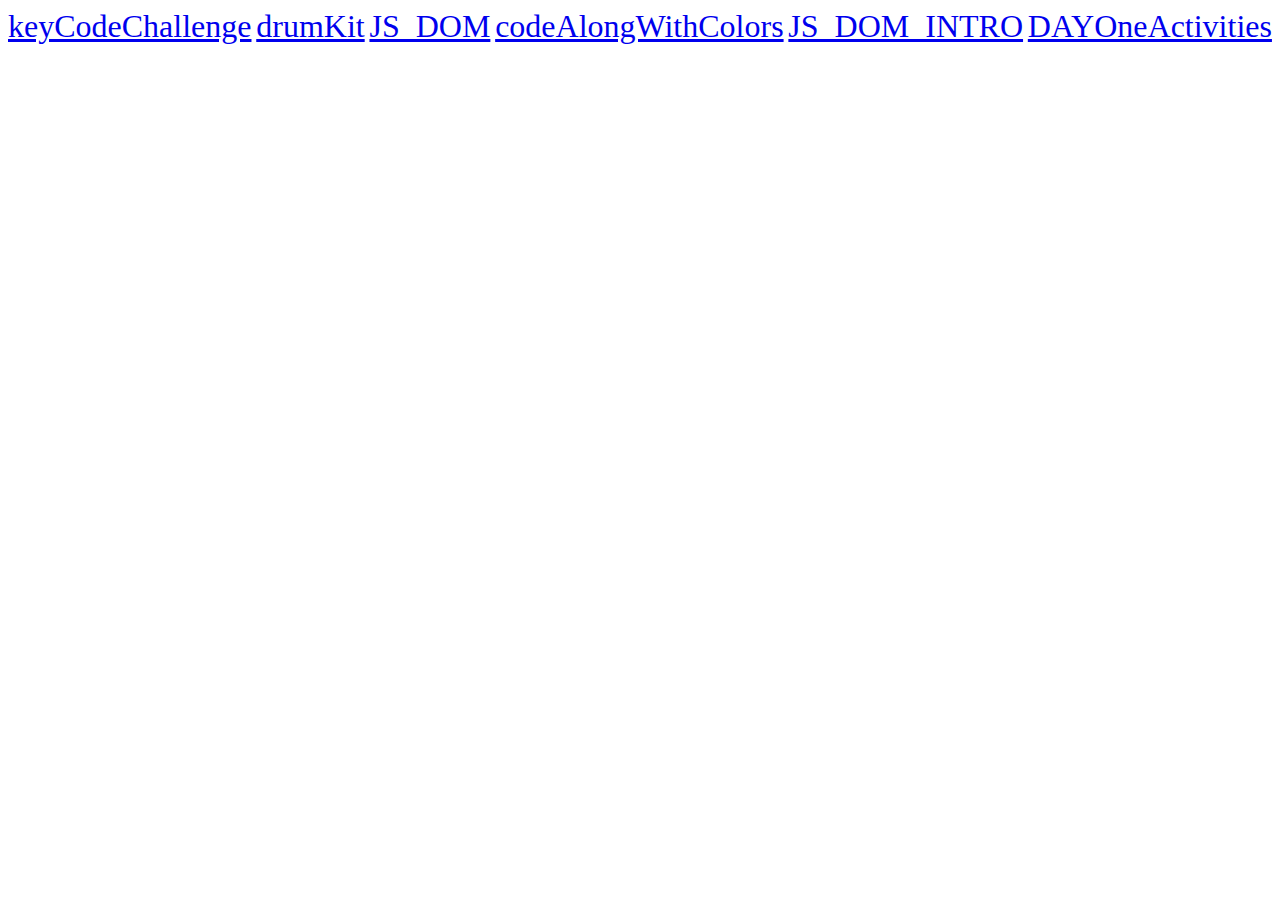
<file: index.html>
<!DOCTYPE html>
<html lang="en">
<head>
    <meta charset="UTF-8">
    <meta http-equiv="X-UA-Compatible" content="IE=edge">
    <meta name="viewport" content="width=device-width, initial-scale=1.0">
    <link rel="stylesheet" href="style.css">
    <title>Document</title>
</head>
<body>
    <div id="ref">
    <a href="./DAY_1_KEY_CODE/index.html">keyCodeChallenge</a>
    <a href="./DAY_2_DRUMKIT/index.html">drumKit</a>
    <a href="./DAY_2_JS_DOM/index.html">JS_DOM</a>
    <a href="./DAY_3_code_along/index.html">codeAlongWithColors</a>
    <a href="./JS_DOM_INTRO/Index.html">JS_DOM_INTRO</a>
    <a href="./DAY_1_Activities/index.html">DAYOneActivities</a>
    </div>
</body>
</html>
</file>
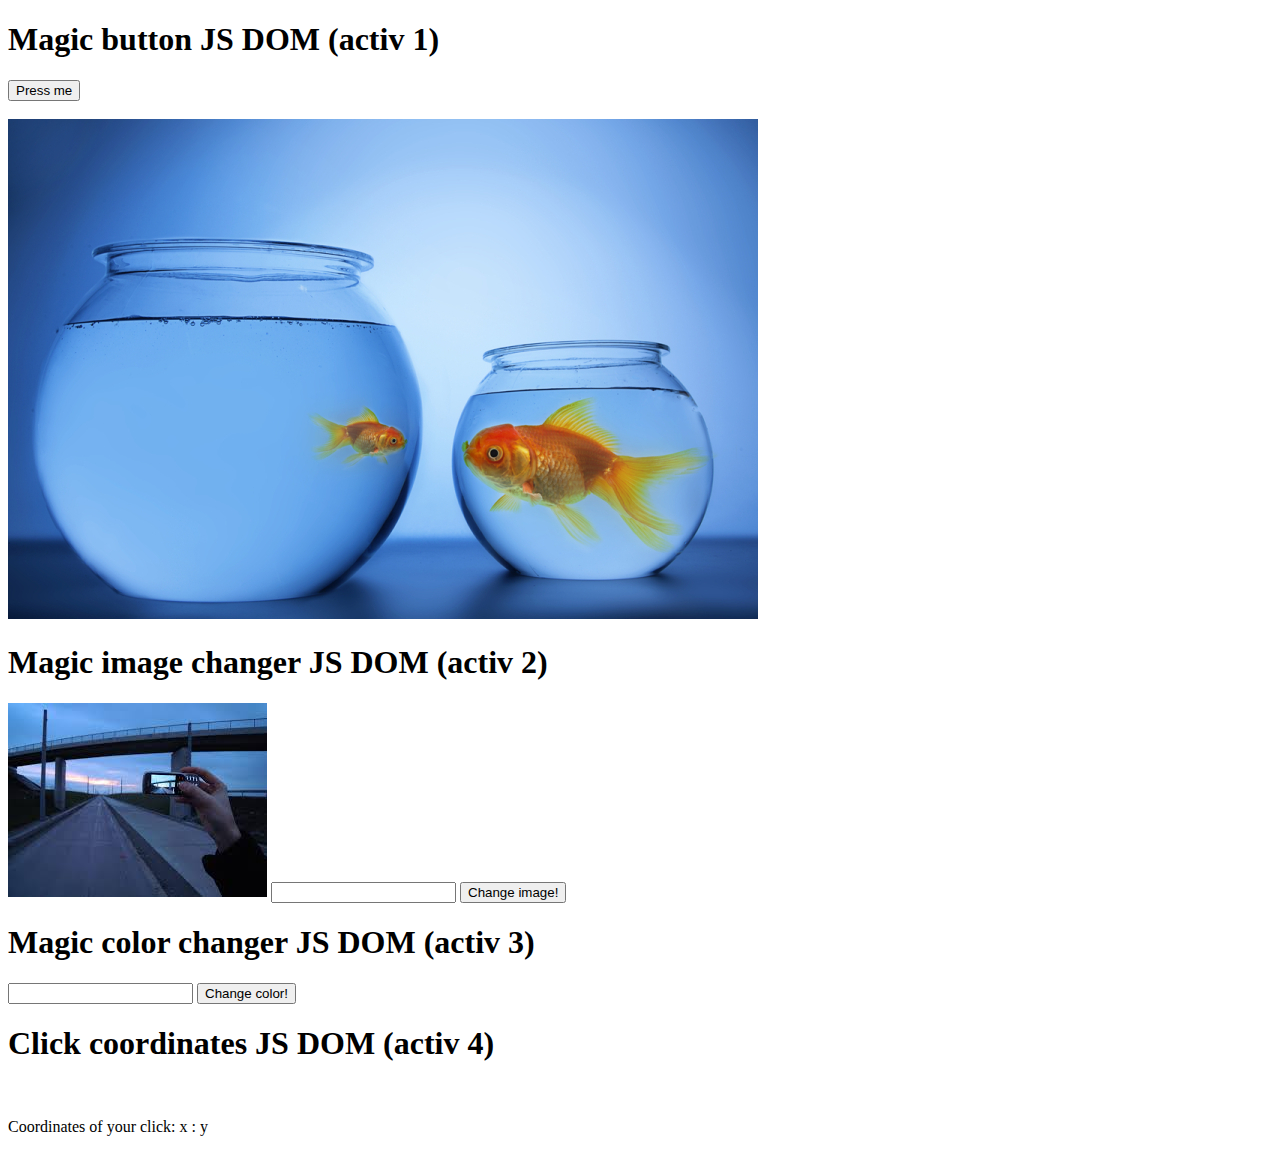
<file: DAY_1_Activities/index.html>
<!DOCTYPE html>
<html lang="en">
<head>
    <meta charset="UTF-8">
    <meta http-equiv="X-UA-Compatible" content="IE=edge">
    <meta name="viewport" content="width=device-width, initial-scale=1.0">
    <title>Document</title>
</head>
<body>
    <h1>Magic button JS DOM (activ 1)</h1>
    <button id="button">Press me</button><br><br>
    <img id="image" src="./fish.jpg" alt="img">




    <h1>Magic image changer JS DOM (activ 2)</h1>
    <img class="imageToChange" src="./img.jfif" alt="img">
    <input class="inputImg" type="text">
    <button id="submitImg">Change image!</button>



    <h1 id="headingThree">Magic color changer JS DOM (activ 3)</h1>
    <input class="inputColor" type="text">
    <button id="submitColor">Change color!</button>
    
    
    
    <h1 id="headingThree">Click coordinates JS DOM (activ 4)</h1>
    <br>
    <p id="paragraph">Coordinates of your click: <span id="coorX">x</span> : <span id="coorY">y</span></p>



    <script src="./script.js"></script>
</body>
</html>
</file>
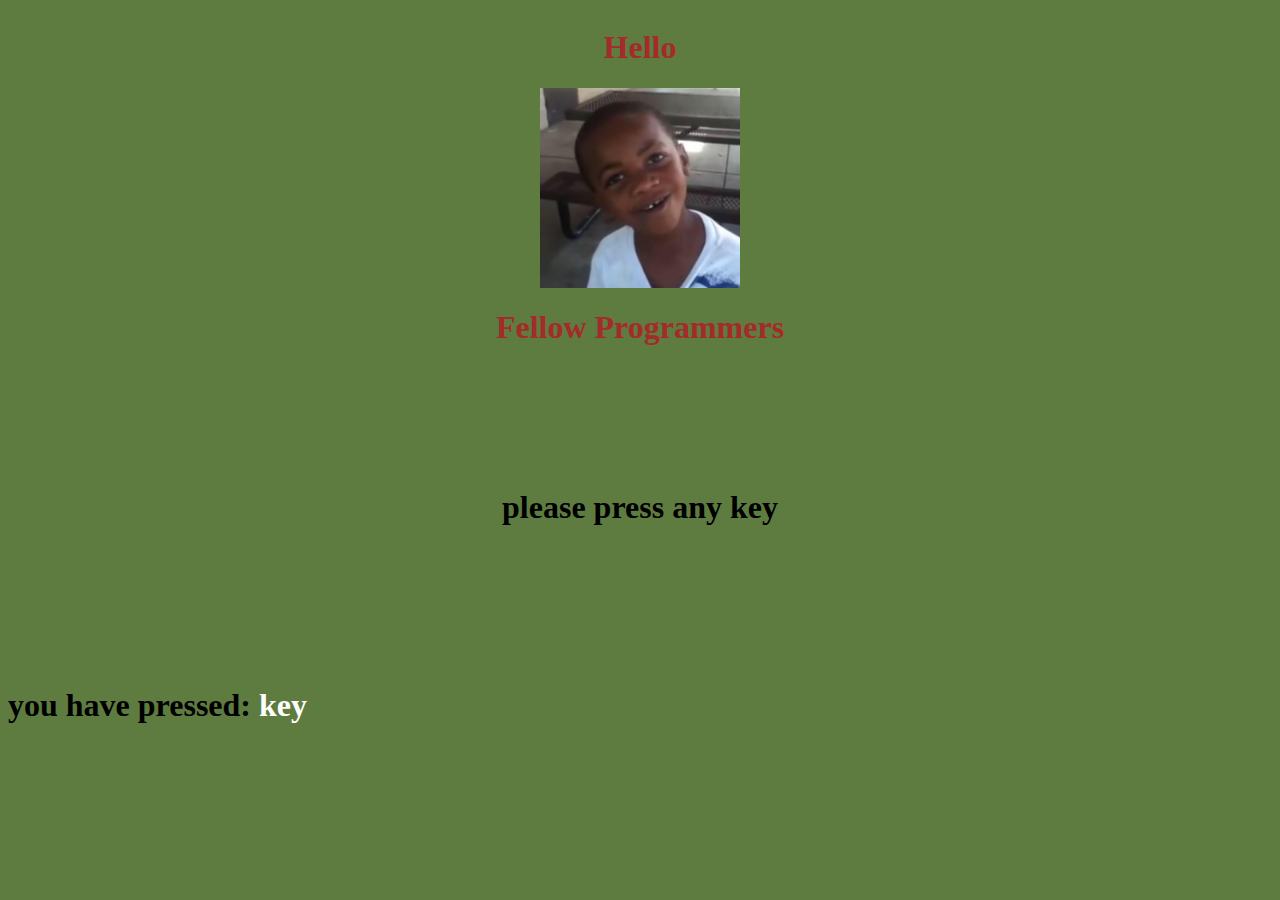
<file: DAY_1_KEY_CODE/index.html>
<!DOCTYPE html>
<html lang="en">
<head>
    <meta charset="UTF-8">
    <meta http-equiv="X-UA-Compatible" content="IE=edge">
    <meta name="viewport" content="width=device-width, initial-scale=1.0">
    <link rel="stylesheet" href="style.css">
    <title>KeyCode Gen</title>
</head>
<body>
    <div id="intro">
    <div id="welcomeMessage">
        <h1>Hello</h1>
        <img id="img" src="./img/hello.jpg" alt="hello">
        <h1>Fellow Programmers</h1>
    </div>
    <div id="pressTheKey">
        <h1>please press any key</h1>
    </div>
    </div>

    <br>

    <div id="temporaryId">
        <h1>you have pressed: <span id="key">key</span></h1>
    </div>
    <div id="space">

    </div>



    <section class="firstSection">
    
        <div class="firstCardsContainer">
            <a href="#" class="eachCardborder-boxShadow-hover">
                
                <h3 class="initialisedH3">
                    .code
                </h3>
                <p class="pressedKeyInfo">
                    <span id="codeInfo">valuue</span>
                </p>
                <p class="littleText">The physical key on the keyboard. Doesn't care if you are holding a modifier like Shift.</p>
            </a>
            <a class="eachCardborder-boxShadow-hover">
            
                <h3 class="initialisedH3">
                    .key
                </h3>
                <p class="pressedKeyInfo">
                    <span id="keyInfo">valuue</span>
                </p>
                <p class="littleText">The value of the key pressed. 
                    Accounts for modifiers keys that return CAPS and alternate chars.</p>
            </a>
            <a href="#" class="eachCardborder-boxShadow-hover">
                
                <h3 class="initialisedH3">
                    .timeStamp
                </h3>
                <p class="pressedKeyInfo">
                    <span id="charCodeInfo">valuue</span>               

                </p>
                <p class="littleText">The timeStamp read-only property of the Event interface returns the time (in milliseconds) at which the event was created.</p>
            </a>

            
        </div>
    
        <div id="space">

        </div>
        </section>



    <script src="script.js"></script>
    
</body>
</html>
</file>
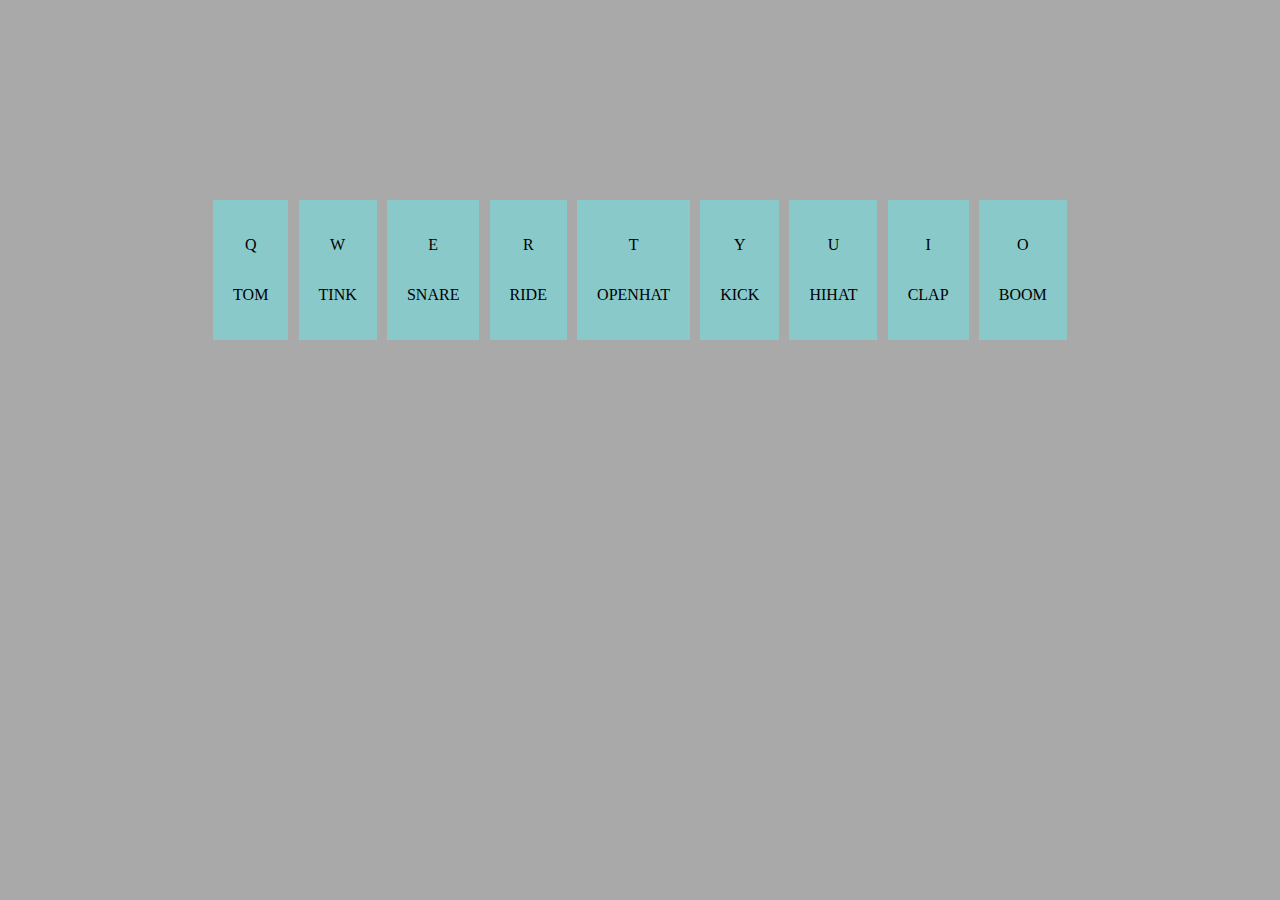
<file: DAY_2_DRUMKIT/index.html>
<!DOCTYPE html>
<html lang="en">
<head>
    <meta charset="UTF-8">
    <meta http-equiv="X-UA-Compatible" content="IE=edge">
    <meta name="viewport" content="width=device-width, initial-scale=1.0">
    <link rel="stylesheet" href="./style.css">
    <title>Document</title>
</head>
<body>

<div class="drumSet">
    <div id="id" class="drumKeys">
        <p>Q</p>
        <p>TOM</p>
        <audio id="tom" src="./sounds/tom.wav"></audio>
    </div>
    <div id="id2" class="drumKeys">
        <p>W</p>
        <p>TINK</p>
        <audio id="tink" src="./sounds/tink.wav"></audio>
    </div>
    <div id="id3" class="drumKeys">
        <p>E</p>
        <p>SNARE</p>
        <audio id="snare" src="./sounds/snare.wav"></audio>
    </div>
    <div id="id4" class="drumKeys">
        <p>R</p>
        <p>RIDE</p>
        <audio id="ride" src="./sounds/ride.wav"></audio>
    </div>
    <div id="id5" class="drumKeys">
        <p>T</p>
        <p>OPENHAT</p>
        <audio id="openhat" src="./sounds/openhat.wav"></audio>
    </div>
    <div id="id6" class="drumKeys">
        <p>Y</p>
        <p>KICK</p>
        <audio id="kick" src="./sounds/kick.wav"></audio>
    </div>
    <div id="id7" class="drumKeys">
        <p>U</p>
        <p>HIHAT</p>
        <audio id="hihat" src="./sounds/hihat.wav"></audio>
    </div>
    <div id="id8" class="drumKeys">
        <p>I</p>
        <p>CLAP</p>
        <audio id="clap" src="./sounds/clap.wav"></audio>
    </div>
    <div id="id9" class="drumKeys">
        <p>O</p>
        <p>BOOM</p>
        <audio id="boom" src="./sounds/boom.wav"></audio>
    </div>
</div>


    


    <script src="./script.js"></script>
</body>
</html>
</file>
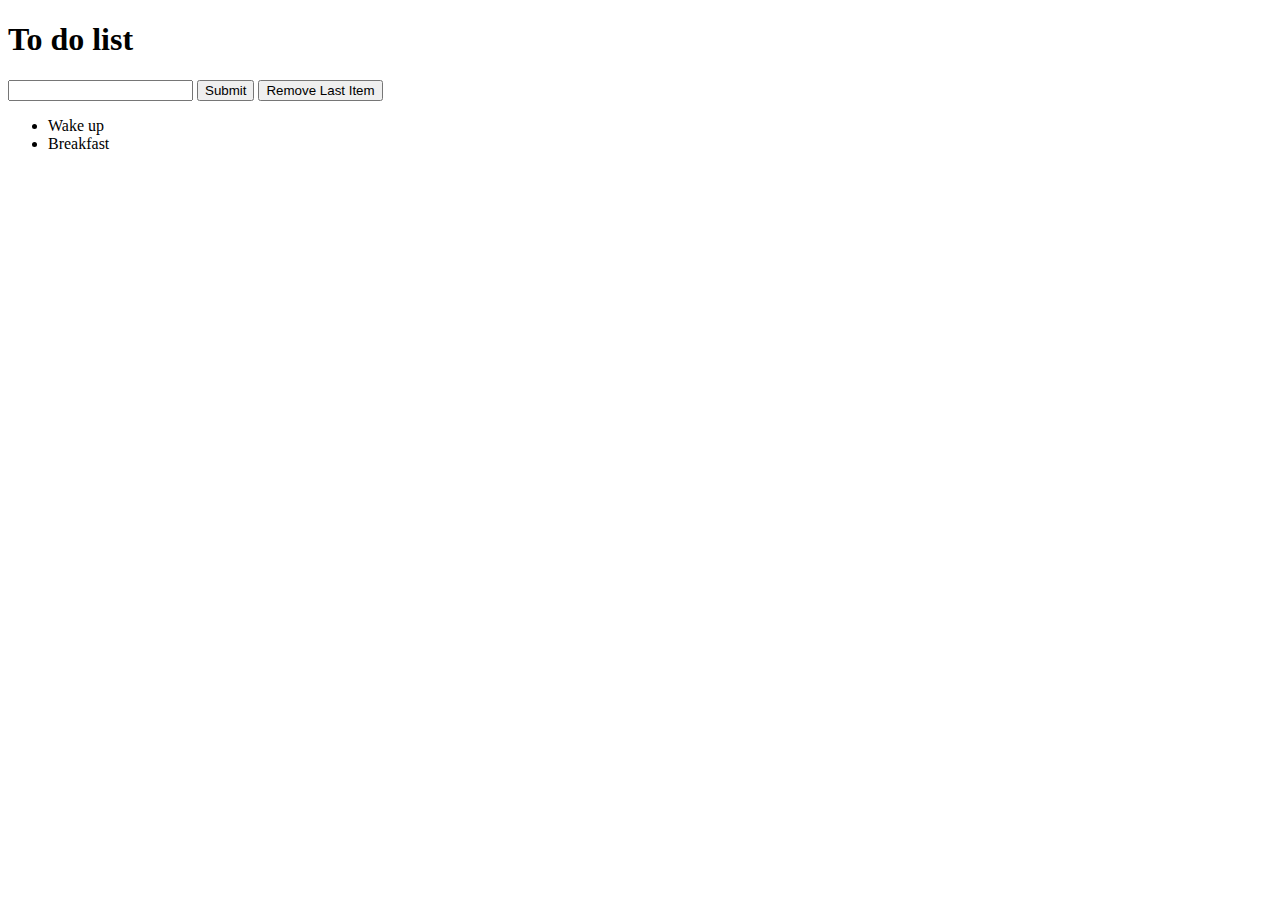
<file: DAY_2_JS_DOM/index.html>
<!DOCTYPE html>
<html lang="en">
<head>
    <meta charset="UTF-8">
    <meta http-equiv="X-UA-Compatible" content="IE=edge">
    <meta name="viewport" content="width=device-width, initial-scale=1.0">
    <title>Document</title>
</head>
<body>
    <h1>To do list</h1>
    <input type="text" name="" id="toDoInput">    
    <button type="submit" id="submitBtn">Submit</button>
    <button id="removeBtn">Remove Last Item</button>
    <ul id="list">
        <li>Wake up</li>
        <li>Breakfast</li>
    </ul>


    <script src="./script.js"></script>
</body>
</html>
</file>
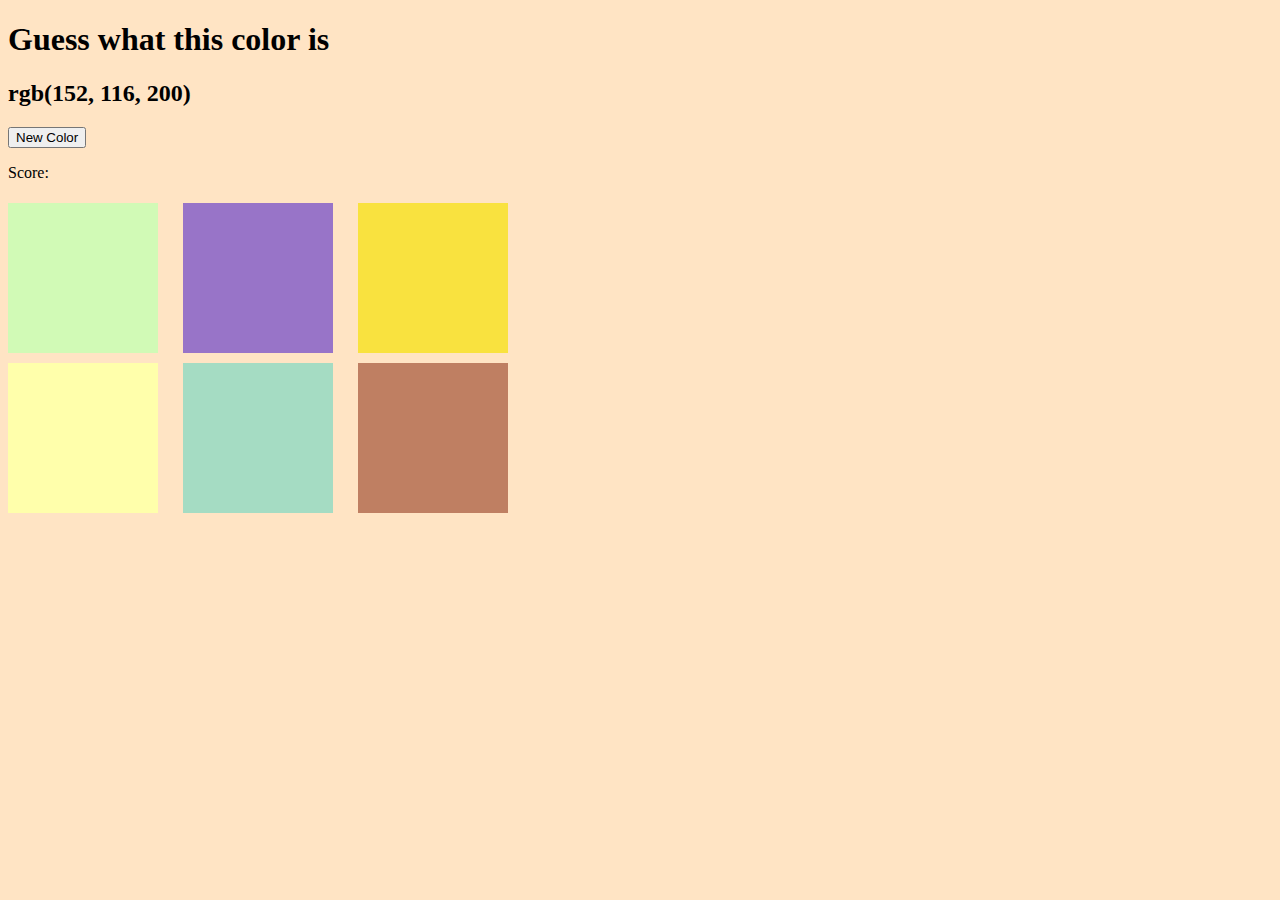
<file: DAY_3_code_along/index.html>
<!DOCTYPE html>
<html lang="en">
<head>
    <meta charset="UTF-8">
    <meta http-equiv="X-UA-Compatible" content="IE=edge">
    <meta name="viewport" content="width=device-width, initial-scale=1.0">
    <link rel="stylesheet" href="./style.css">
    <title>Document</title>
</head>
<body>
    

    <div>
        <h1>Guess what this color is</h1>
        <h2 id="colorToGuess"></h2>
    </div>
    <div>
        <button id="newColBtn">New Color</button>
        <p id="isCorrect"></p>
        <p>Score: <span id="score"></span></p>
    </div>
    <div id="optionsContainer">
        <div class="box"></div>
        <div class="box"></div>
        <div class="box"></div>
        <div class="box"></div>
        <div class="box"></div>
        <div class="box"></div>
    </div>



    <script src="./script.js"></script>
</body>
</html>
</file>
<file: style.css>
#ref {
    display: flex;
    justify-content: space-between;
    align-items: center;
    flex-wrap: wrap;
    font-size: xx-large;
}
</file>
<file: DAY_1_KEY_CODE/style.css>
body {
    background-color: rgb(94, 124, 64);
}

#welcomeMessage {
   display: flex;
   flex-direction: column;
   align-items: center;
   color: brown;   
}

#img {
    max-width: 200px;
}

#pressTheKey {
    display: flex;
    justify-content: center;
    margin: 100px;
}

.firstSection {
    display: none;
}

#key {
    
    color: rgb(254, 254, 254);
}


.firstCardsContainer {
    max-width: 1140px;
    padding: 0 20px;
    margin: 0 auto;
    display: flex;

    flex-wrap: wrap;
    position: relative;
    justify-content: space-evenly;
    
}

.eachCardborder-boxShadow-hover {
    background-color: rgb(123, 66, 26);
    max-width: 250px;
    padding: 20px 25px;
    text-decoration: none;
    border: 2px solid rgb(92, 92, 92);
    box-sizing: border-box;
    border-radius: 5px;
    margin: 0px auto;
    color: rgb(215, 215, 215);

    display: flex;
    flex-direction: column;
    align-items: center;

    text-align: center;
    font-size: large;
    /* transition: box-shadow .3s; */

    
}

.eachCardborder-boxShadow-hover:hover {
    background-color: rgb(30, 68, 39);
    box-shadow: 5px 5px 5px 5px rgb(57, 56, 56);
    transform: translateY(-5px);
    
}

.eachCardborder-boxShadow-hover:hover .initialisedH3{
    color: rgb(169, 84, 9);
}


.initialisedH3 {
    color: rgb(244, 244, 244);
    font-size: x-large;
}

.initialisedH3:hover {
    color: rgb(248, 153, 11);
}

.CardsIcon {
    width: 140px;
    height: 140px;
    
}

.littleText {
    font-size: x-small;
}

#space {
    width: auto;
    height: 50px;
}
</file>
<file: DAY_2_DRUMKIT/style.css>
body {
    background-color: darkgrey;
}

.drumSet {
    display: flex;
    flex-direction: row;
    justify-content: space-around;
    margin: 200px;
}

.drumKeys {
    display: flex;
    flex-direction: column;
    text-align: center;
    flex-wrap: wrap;
    background-color: rgb(138, 201, 201);
    max-width: 80px;
    padding: 20px;
}

.drumKeys:hover {
    box-shadow: 5px 5px 5px 5px rgb(116, 109, 109);
    transform: translateY(-5px);
}
</file>
<file: DAY_3_code_along/style.css>
body {
    background-color: bisque;
}

#optionsContainer {
    display: flex;
    flex-wrap: wrap;
    justify-content: space-between;
    align-items: center;
    height: 320px;
    width: 500px;
}

.box {
    height: 150px;
    width: 150px;
    background-color: blueviolet;
    cursor: pointer;
    transition: all 0.6s;
}
</file>
